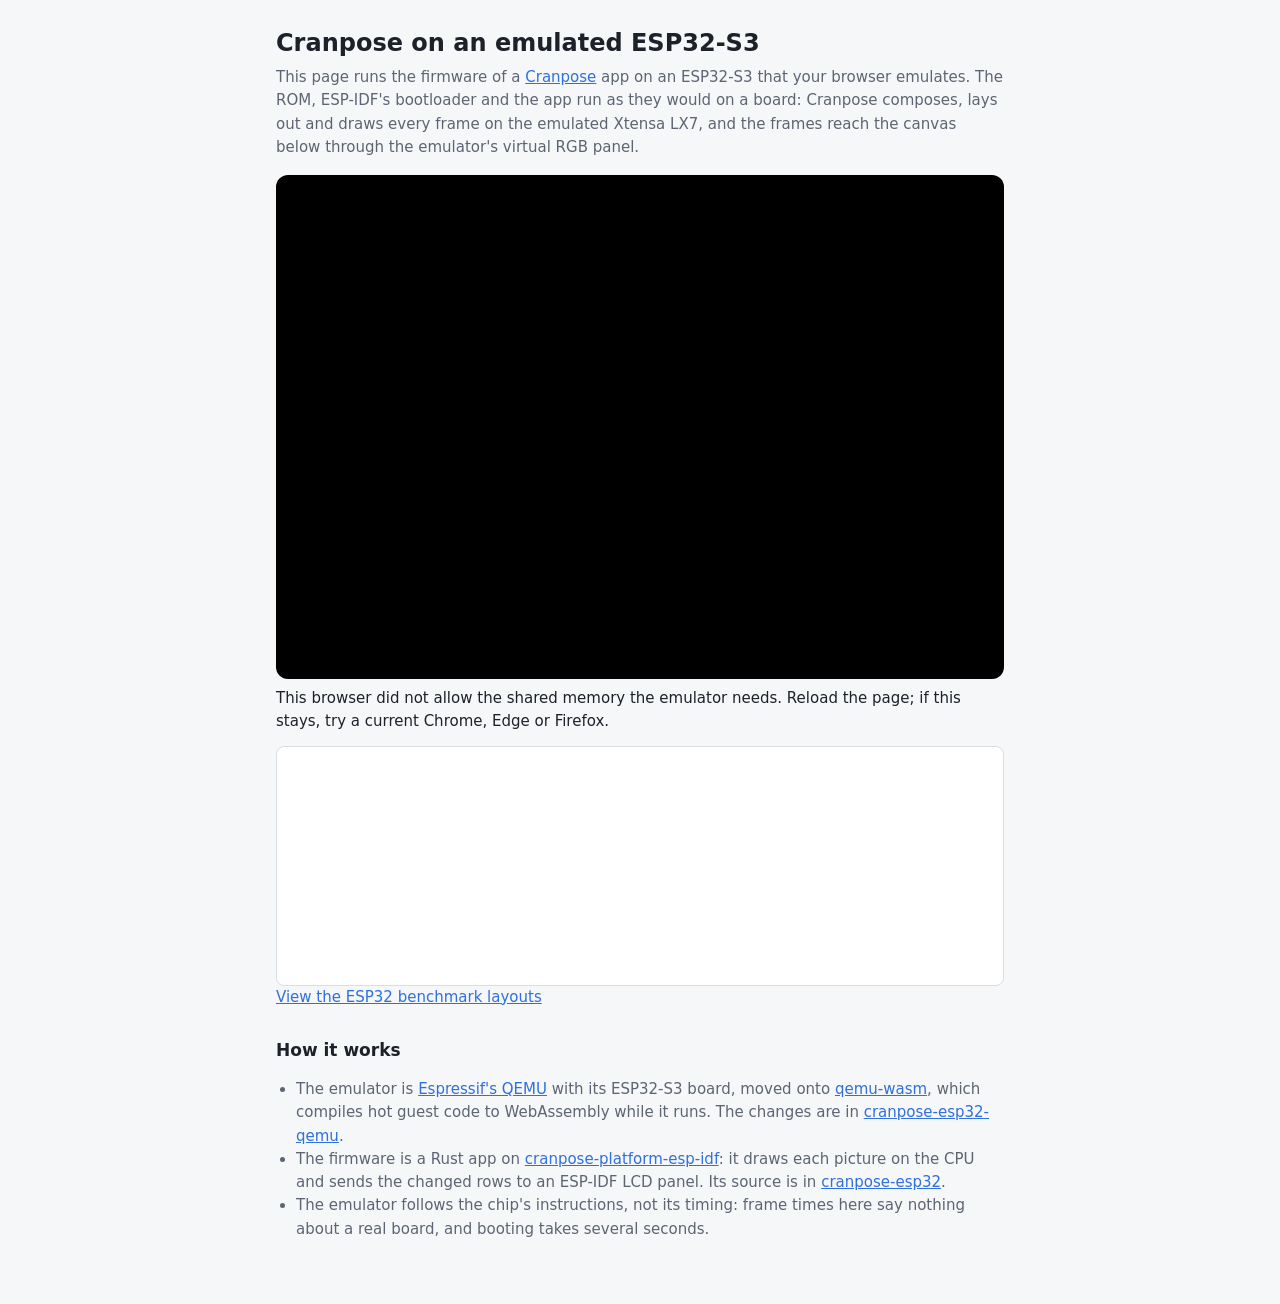
<file: web/index.html>
<!doctype html>
<html lang="en">
<head>
<meta charset="utf-8">
<meta name="viewport" content="width=device-width, initial-scale=1">
<title>Cranpose on an emulated ESP32-S3</title>
<meta name="description" content="A Cranpose app's ESP32-S3 firmware running on Espressif's QEMU compiled to WebAssembly, in the browser.">
<script src="coi-serviceworker.js"></script>
<style>
  :root { --bg: #f6f7f9; --fg: #1d2129; --muted: #5d6573; --panel: #ffffff; --line: #d9dde4; --accent: #2f6fde; }
  @media (prefers-color-scheme: dark) {
    :root:not([data-theme="light"]) { --bg: #111318; --fg: #e6e8ec; --muted: #9aa1ad; --panel: #1a1d24; --line: #2c313b; --accent: #7aa7ff; }
  }
  * { box-sizing: border-box; }
  body { margin: 0; background: var(--bg); color: var(--fg); font: 15px/1.55 system-ui, -apple-system, Segoe UI, sans-serif; }
  main { max-width: 760px; margin: 0 auto; padding: 28px 16px 48px; }
  h1 { font-size: 24px; line-height: 1.25; margin: 0 0 8px; }
  h2 { font-size: 17px; margin: 28px 0 8px; }
  p, li { color: var(--muted); }
  p { margin: 0 0 12px; }
  a { color: var(--accent); }
  .screen { background: #000; border-radius: 12px; padding: 12px; margin: 16px 0 8px; }
  canvas { display: block; width: 100%; max-width: 640px; height: auto; aspect-ratio: 4 / 3; margin: 0 auto; image-rendering: pixelated; }
  #status { font-variant-numeric: tabular-nums; margin: 0 0 12px; color: var(--fg); }
  pre { background: var(--panel); border: 1px solid var(--line); border-radius: 8px; padding: 12px; height: 240px; overflow: auto; font-size: 12px; white-space: pre-wrap; margin: 0; }
  ul { padding-left: 20px; }
</style>
</head>
<body>
<main>
  <h1>Cranpose on an emulated ESP32-S3</h1>
  <p>This page runs the firmware of a <a href="https://github.com/samoylenkodmitry/Cranpose">Cranpose</a> app on an ESP32-S3 that your browser emulates. The ROM, ESP-IDF's bootloader and the app run as they would on a board: Cranpose composes, lays out and draws every frame on the emulated Xtensa LX7, and the frames reach the canvas below through the emulator's virtual RGB panel.</p>
  <div class="screen"><canvas id="screen" width="320" height="240"></canvas></div>
  <div id="status">Loading the emulator…</div>
  <pre id="log" aria-label="Serial output of the emulated chip"></pre>

  <p><a href="benchmarks/">View the ESP32 benchmark layouts</a></p>

  <h2>How it works</h2>
  <ul>
    <li>The emulator is <a href="https://github.com/espressif/qemu">Espressif's QEMU</a> with its ESP32-S3 board, moved onto <a href="https://github.com/ktock/qemu-wasm">qemu-wasm</a>, which compiles hot guest code to WebAssembly while it runs. The changes are in <a href="https://github.com/samoylenkodmitry/cranpose-esp32-qemu">cranpose-esp32-qemu</a>.</li>
    <li>The firmware is a Rust app on <a href="https://github.com/samoylenkodmitry/Cranpose/tree/main/crates/cranpose-platform/esp-idf">cranpose-platform-esp-idf</a>: it draws each picture on the CPU and sends the changed rows to an ESP-IDF LCD panel. Its source is in <a href="https://github.com/samoylenkodmitry/cranpose-esp32">cranpose-esp32</a>.</li>
    <li>The emulator follows the chip's instructions, not its timing: frame times here say nothing about a real board, and booting takes several seconds.</li>
  </ul>
</main>
<script type="module" src="main.js"></script>
</body>
</html>
</file>
